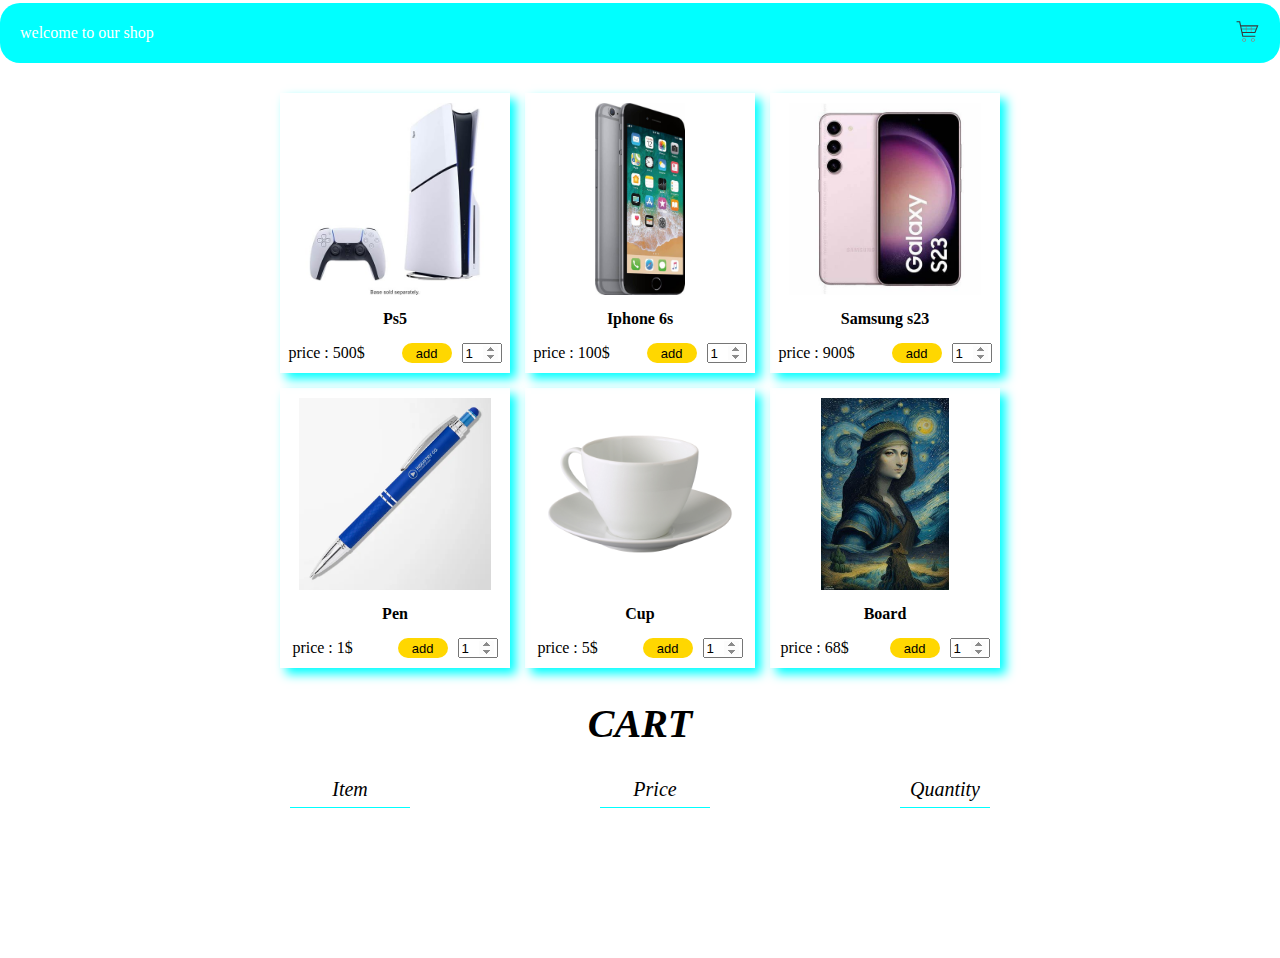
<file: index.html>
<!DOCTYPE html>
<html lang="en">
<head>
    <meta charset="UTF-8">
    <meta name="viewport" content="width=device-width, initial-scale=1.0">
    <title>Document</title>
    <link rel="stylesheet" href=".///css/app.css">
</head>
<body>
    <header class="header">
        <span class="header_text">welcome to our shop</span>
        <span class="header_svg">
            <svg width="25px" height="25px" viewBox="0 0 1024 1024" class="icon"  version="1.1" xmlns="http://www.w3.org/2000/svg"><path d="M960.1 258.4H245.8l-36.1-169H63.9v44h110.2l26.7 125 100.3 469.9 530 0.4v-44l-494.4-0.3-22.6-105.9H832l128.1-320.1z m-65 44L855.6 401H276.3l-21.1-98.6h639.9zM304.8 534.5L279.7 417h569.5l-47 117.5H304.8z" fill="#39393A" /><path d="M375.6 810.6c28.7 0 52 23.3 52 52s-23.3 52-52 52-52-23.3-52-52 23.3-52 52-52m0-20c-39.7 0-72 32.2-72 72s32.2 72 72 72 72-32.2 72-72-32.3-72-72-72zM732 810.6c28.7 0 52 23.3 52 52s-23.3 52-52 52-52-23.3-52-52 23.3-52 52-52m0-20c-39.7 0-72 32.2-72 72s32.2 72 72 72c39.7 0 72-32.2 72-72s-32.3-72-72-72zM447.5 302.4h16v232.1h-16zM652 302.4h16v232.1h-16z" fill="#E73B37" /><path d="M276.3 401l3.4 16-3.4-16z" fill="#343535" /></svg>
        </span>
    </header>
    <div class="scroll_div"></div>
    <!--animation-->
    <div class="anination_div"></div>

    <main class="product_box_container">
    </main>

    <main class="shopping_cart_box_container">
        <div class="shopping_cart_box_intro">
            <i>CART</i>
        </div>
        <div class="shopping_cart_box_info">
            <div class="item">Item</div>
            <div class="price">Price</div>
            <div class="quantity">Quantity</div>
        </div>
        <div class="shopping_cart_box"></div>
    </main>
    

    <main class="pay_box_container">
        <div class="pay_info_box"></div>
        <div class="show_final_price"></div>
    </main>
    <script src="././js/app.js"></script>
</body>
</html>
</file>
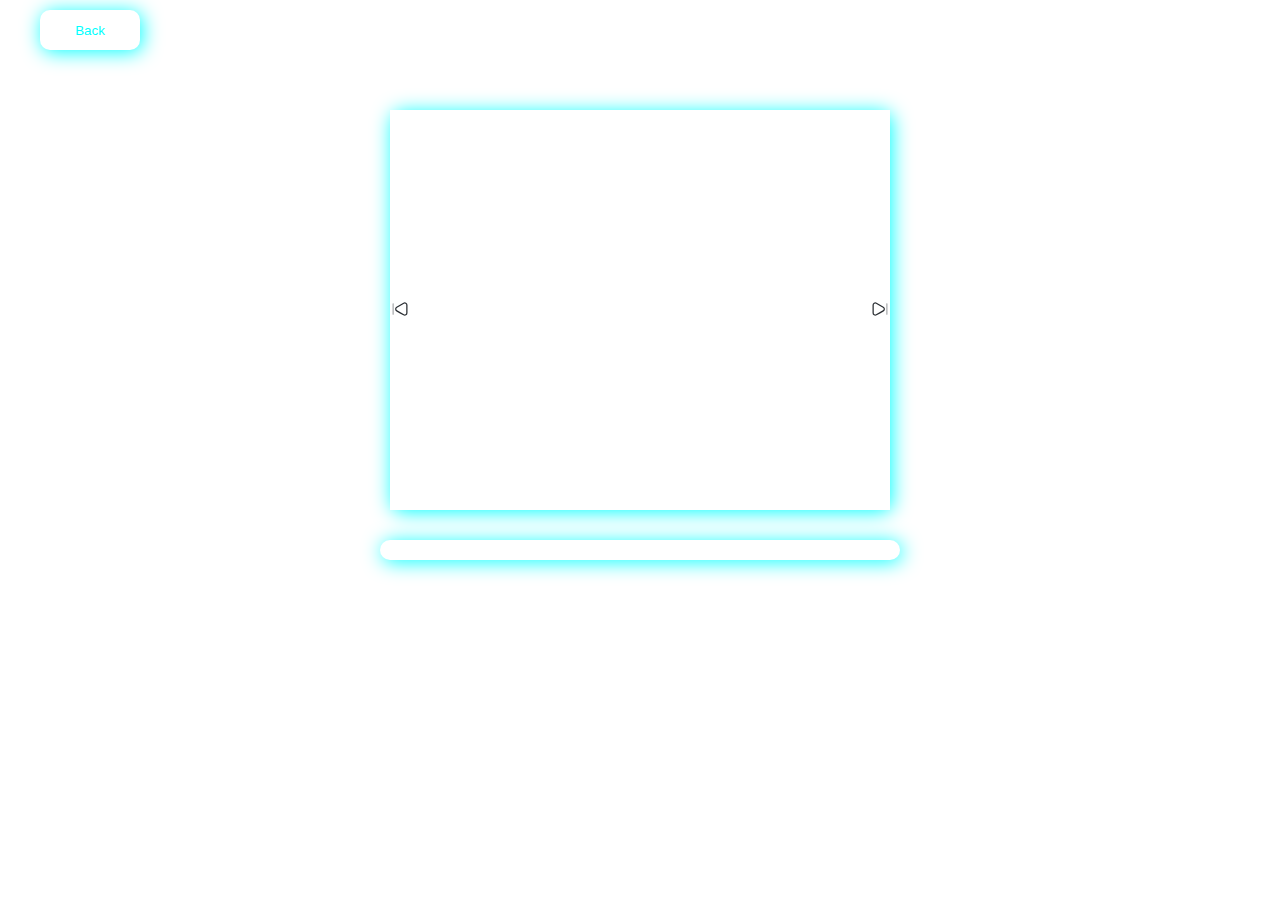
<file: info/info.html>
<!DOCTYPE html>
<html lang="en">
<head>
    <meta charset="UTF-8">
    <meta name="viewport" content="width=device-width, initial-scale=1.0">
    <title>Document</title>
    <link rel="stylesheet" href=".//info css/style.css">
</head>
<body>
    <div class="back_container">
    <button class="back_btn">Back</button>
    </div>
<main class="container">
<div class="description">
    <p class="description_text"></p>
</div>
</main>

<script src=".//info_js/script.js"></script>
</body>
</html>
</file>
<file: info/info css/style.css>
* {
    margin: 0px;

}
body {
    background-color: white;
}
.container {
    max-width: 600px;
    margin: 50px auto;


}
.back_container {
    max-width: 1200px;
    height: 50px;
    margin: 10px auto;
    display: flex;
    justify-content: left;
}
.back_btn {
    width: 100px;
    height: 40px;
    box-shadow: 2px 2px 20px aqua;
    background-color: white;
    color: aqua;
    border: none;
    border-radius: 10px;
    cursor: pointer;
}
.back_btn.back_btn:focus {
    outline: none;
}
.imgbox {
    max-width: 500px;
    height: 400px;
    display: flex;
    align-items: center;
    justify-content: space-between;
    border-radius: 10px;
    background-color: white;

    box-shadow: 2px 2px 20px aqua;
    margin: 5px auto;
}
.previous_img {
    width: 20px;
    height: 100%;
    display: flex;
    align-items: center;
    justify-content: center;
    border-top-right-radius: 10px;
    border-bottom-right-radius: 10px;
    border: none;
    cursor: pointer;
    background-color: white;
    transition: all 0.1s linear;
}

.imgdiv {
    width: 100%;
    height: 100%;
    background-position: center;
    background-repeat:no-repeat;
    background-size: contain;
}

.next_img {
    width: 20px;
    height: 100%;
    display: flex;
    align-items: center;
    justify-content: center;
    border-top-left-radius: 10px;
    border-bottom-left-radius: 10px;
    border: none;
    cursor: pointer;
    background-color: white;
    transition: all 0.1s linear;
}
.previous_img:hover {
    box-shadow: 1px 1px 15px aqua;
}
.next_img:hover {
    box-shadow: -1px -1px 15px aqua;
}


/*      description       */
.description {
    max-width: 500px;
    padding: 10px;
    box-shadow: 2px 2px 20px aqua;
    border-radius: 10px;
    margin:30px auto;
}
.description_text {
    font-weight: normal;
    font-size: 18px;
    font-style: italic;
}
/*       Animation      */
@keyframes load1_animation {
    0% {
        transform: scale(100%);
    }
    100% {
        transform: scale(0%);
    }
    
}
@keyframes load2_animation {
    0% {
        transform: scale(0%);
    }
    100% {
        transform: scale(100%);
    }
}
</file>
<file: css/app.css>
/*   normalize   */
* {
    margin: 0px;
    box-sizing: border-box;

}

/*   header    */
.header {
    max-width: 1380px;
    height: 60px;
    margin: 3px auto;
    padding: 20px;
    display: flex;
    align-items: center;
    justify-content: space-between;
    background-color: aqua;
    border-radius: 20px;
}
.header_text {
    color: white;
}

/*   product box   */

.product_box_container {
    max-width: 800px;
    display: flex;
    align-items: center;
    justify-content: center;
    gap: 15px;
    flex-wrap: wrap;
    margin: 20px auto;
    padding: 10px;
}
.product_box {
    width: 230px;
    height: 280px;
    display: flex;
    flex-direction: column;
    align-items: center;
    justify-content: center;
    gap: 15px;
    padding: 10px;
    box-shadow: 6px 6px 10px aqua;
}
.product_box_img_container {
    width: 200px;
    height: 230px;
    overflow: hidden;
    cursor: pointer;
}
.product_box_img {
    object-fit: contain;
    width: 100%;
    height: 100%;

}
.product_box_info_container {
    width: 250px;
    display: flex;
    align-items: center;
    justify-content: space-around;
}
.add_box_container {
    width: 100px;
    height: 20px;
    display: flex;
    align-items: center;
    justify-content: center;
    gap: 10px;
}
.product_box_p {
    font-weight: bold;
    font-size: 16px;
}
.product_box_input {
    width: 40px;
    height: 20px;
}
.product_box_input::-webkit-inner-spin-button,
.product_box_input::-webkit-outer-spin-button {
    opacity: 1;
    display: block;
}
.product_box_input:focus {
    outline: none;
}
.add_btn {
    width: 50px;
    height: 20px;
    background-color: gold;
    border: none;
    border-radius: 10px;
    cursor: pointer;
}
.add_btn_span {
    font-size: 13px;
    font-weight: normal;

}



/*   shopping cart   */
/*  intooo  */
.shopping_cart_box_intro {
    max-width: 100px;
    height: 50px;
    margin: 5px auto;
    display: flex;
    align-items: center;
    justify-content: center;
    margin: 10px auto;
}
.shopping_cart_box_intro i {
    font-weight: bolder ;
    font-size: 40px;
}
.shopping_cart_box_info {
    max-width: 700px;
    height: 70px;
    margin: 10px auto;
    display: flex;
    align-items: center;
    justify-content: space-between;
}
.item {
    width: 120px;
    height: 30px;
    border-bottom: 1px solid aqua;    
    color: black;
    font-weight: normal;
    font-size: 20px;
    font-style: italic;
    text-align: center;
}
.price {
    width: 110px;
    height: 30px;
    border-bottom: 1px solid aqua;
    color: black;
    font-weight: normal;
    font-size: 20px;
    font-style: italic;
    text-align: center;
}
.quantity {
    width: 90px;
    height: 30px;
    border-bottom: 1px solid aqua;
    color: black;
    font-weight: normal;
    font-size: 20px;
    font-style: italic;
    text-align: center;
}
/*   main   */
.shopping_cart_box {
    max-width: 700px;
    display: flex;    
    align-items: center;
    justify-content: center;
    flex-wrap: wrap;
    margin: 5px auto;
}
.added_product_div {
    max-width: 700px;
    min-width: 500px;

    height: 120px;
    margin: 10px auto;
    padding: 5px;
    display: flex;
    flex-wrap: wrap;
    align-items: center;
    justify-content: space-between;
    padding: 20px;
    box-shadow: 3px 2px 10px aqua;

}

.added_product_img{
    width: 100%;
    height: 100%;
    object-fit: contain;
}
.added_product_img_div {
    width: 80px;
    height: 80px;

}
.added_product_info {
    width: 110px;
    height: 50px;
    display: flex;
    align-items: center;
    justify-content: space-between;
}
.aded_product_price_div {
    width: 110px;
    height: 40px;
}
.aded_product_price_div span {
    color: black;
    font-weight: normal;
}
.added_product_btns_container {
    width: 80px;
    height: 30px;
    display: flex;
    align-items: center;
    justify-content: center;
    gap: 15px;

}
.added_product_btns_container  button {
    width: 50px;
    height: 30px;
    display: flex;
    align-items: center;
    justify-content: center;
    background-color: red;
    border: none;
    border-radius: 10px;
    cursor: pointer;
    color: white;
}
.added_product_btns_container input {
    width: 40px;
    height: 20px;
}

.added_product_btns_container input::-webkit-inner-spin-button,
.added_product_btns_container input::-webkit-outer-spin-button {
    opacity: 1;
    display: block;
}



/*   pay box   */
.pay_info_box {
    width: 100px;
    height: 50px;
    margin: 30px auto;
    display: flex;
    align-items: center;
    justify-content: center;
}
.pay_info_box span {
    font-weight: bold;
    font-size: 35px;
    font-style: italic;
}
/*  payyyyy main  */
.show_final_price {
    max-width: 700px;
    margin: 10px auto;
    display: flex;
    align-items: center;
    justify-content: space-around;

}
.pay_box {
    max-width: 700px;
    min-width: 500px;
    height: 90px;
    display: flex;
    align-items: center;
    justify-content: space-between;
    box-shadow: 3px 2px 10px aqua;
    padding: 20px;
}
.pay_box_text {
    color: black;
    font-size: 20px;
    font-weight: normal;
    font-style: italic;
}
.pay_price_box {
    width: 100px;
    height: 70px;
    display: flex;
    align-items: center;
    justify-content: center;
    gap: 10px;
    flex-direction: column;

}
.post_pay_span {
    font-weight: normal;
    font-style: italic;
    font-size: 20px;
}
.products_pay_span {
    font-weight: normal;
    font-style: italic;
    font-size: 20px;
}
.pay_box_btn {
    width: 130px;
    height: 40px;
    background-color: aqua;
    color: white;
    display: flex;
    align-items: center;
    justify-content: center;
    border: none;
    border-radius: 10px;
    cursor: pointer;
}

/*     animation     */
.anination_div {
    width: 200px;
    height: 200px;
    border-radius: 100%;
    background-color: aqua;
    animation-name: anination_div;
    animation-duration: 5s;
    animation-iteration-count: infinite;
    animation-timing-function: ease-in-out;
    animation-direction: alternate;

}
.scroll_div {
    height: 4px;
    margin-top: 10px;
    background-color: aqua;
    position: fixed;
    top: -9px;

}


@keyframes anination_div {
    from {
        transform: scale(0%);
    }
    to {
        transform: scale(100%);
    }
}
</file>
